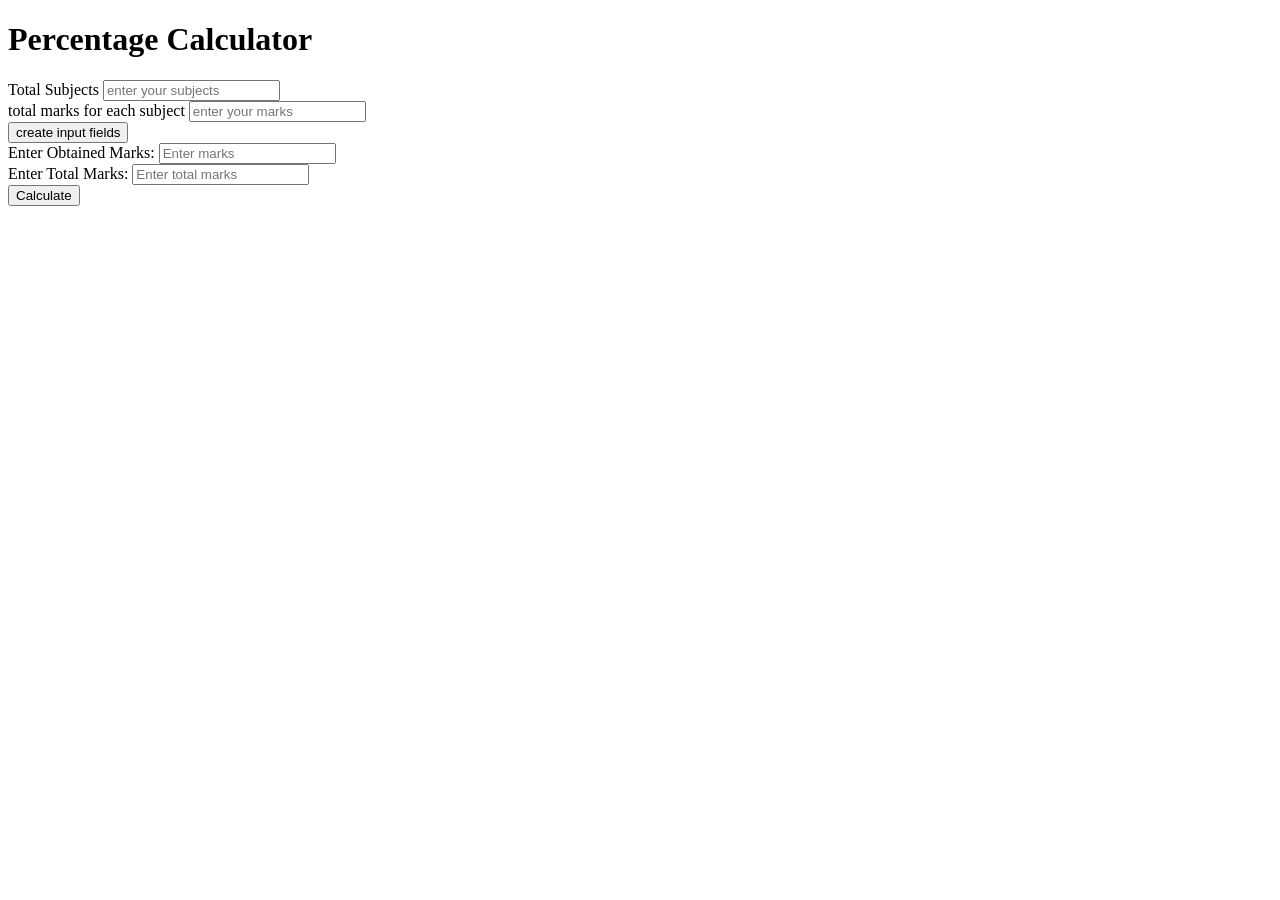
<file: index.html>
<!DOCTYPE html>
<html>
<head>
    <title>Percentage Calculator</title>
</head>
<body>

    <h1>Percentage Calculator</h1>

    <label>Total Subjects</label>
    <input type="text" id="subject" placeholder="enter your subjects">
    <br>

    <label>total marks for each subject</label>
    <input type="text" id="total" placeholder="enter your marks">
    <br>

    <button onclick="totalmarks()">create input fields</button>
    <br>

    <label>Enter Obtained Marks:</label>
    <input type="number" id="obtained" placeholder="Enter marks">

    <br>

    <label>Enter Total Marks:</label>
    <input type="number" id="total" placeholder="Enter total marks">

    <br>

    <button onclick="calculatePercentage()">Calculate</button>

    <h5 id="result"></h5>

    <script src="script.js"></script>

</body>
</html>
</file>
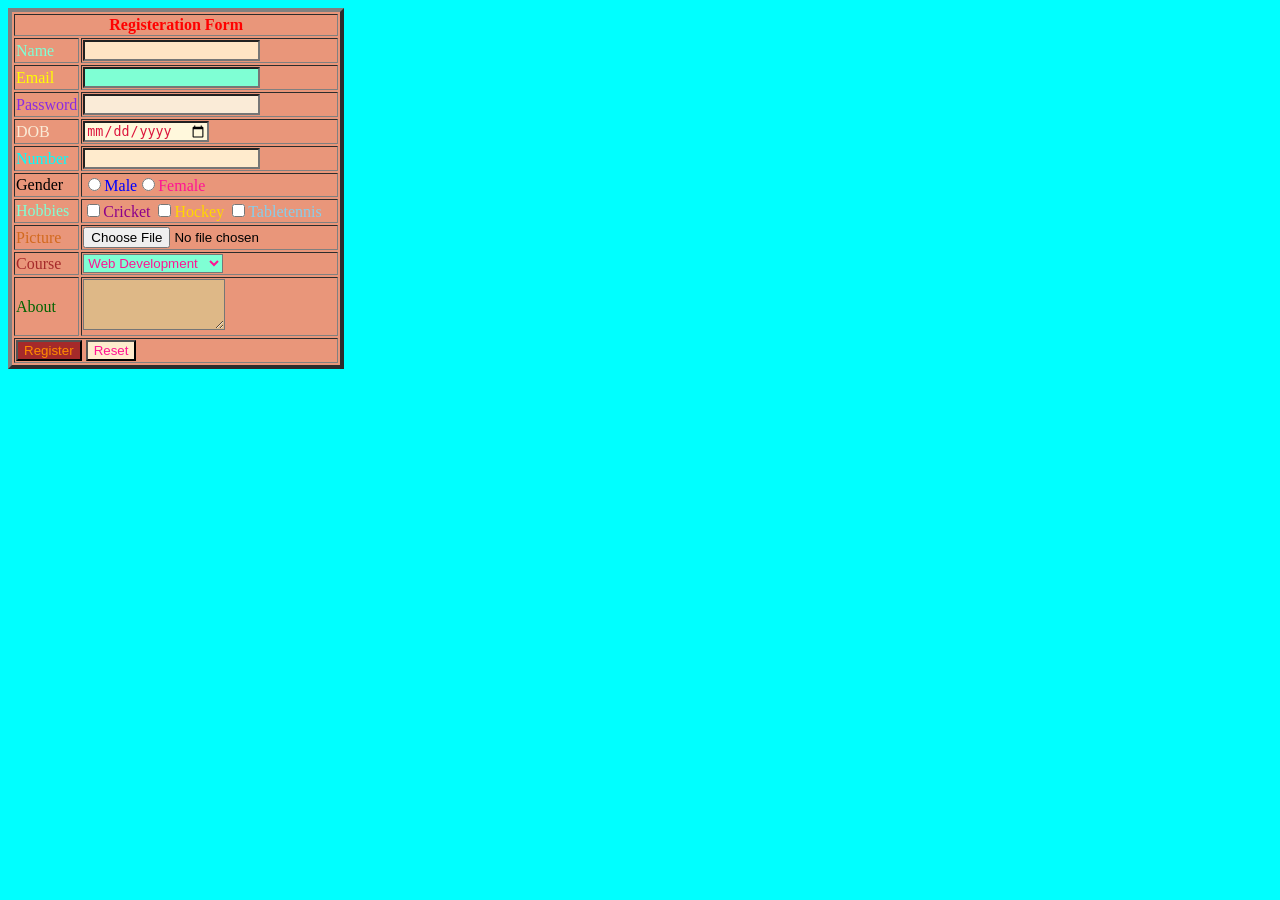
<file: formandtable.html>
<!DOCTYPE html>
<html lang="en">
<head>
    <meta charset="UTF-8">
    <meta name="viewport" content="width=>, initial-scale=1.0">
    <link rel="stylesheet" href="./formtable.css">
    <link rel="shortcut icon" href="A favicon.png" type="image/x-icon">
    <title>Document</title>
    <style>
       span{
        color: red;
       }
       .name{
        color: aquamarine;
       }
       #l{
        color: yellow;
       }
    </style>
</head>
<body>
    <!--Made a registration form-->
    <form action="">
        <table border="4px" style="background-color: darksalmon;">
            <tr>
                <th colspan="5"><span>Registeration Form</span></th>
            </tr>
            <tr>
                <td><label for="name"><span class="name">Name</span></label></td>
                <td></span><input type="text" id="name" <span style="background-color: bisque; color:blueviolet ;"></span></td>
            </tr>
            <tr>
                <td><label for="email"><span id="l">Email</span></label></td>
                <td><input type="email" id="email" <span style="background-color:aquamarine; color:darkblue;"></span></td>
            </tr>
            <tr>
                <td><label for="pass"> <span style="color: blueviolet;">Password</span></label></td>
                <td><input type="password" id="pass" <span style="background-color: antiquewhite; color: chartreuse;"></span></td>
            </tr>
            <tr>
                <td><label for="DOB"><span class="d">DOB</span></label></td>
                <td><input type="date" id="DOB"<span style="background-color: cornsilk; color: crimson;"></span></td>
            </tr>
            <tr>
                <td><label for="num"><span class="n">Number</span></label></td>
                <td><input type="number" id="num" <span style="background-color: blanchedalmond; color: darkmagenta;"></span></td>
            </tr>
            <tr>
                <td><label for=""><span id="g">Gender</span></label></td>
                <td><input type="radio" name="gender"><span style="color:blue;">Male</span><input type="radio" name="gender"><span style="color:deeppink;">Female</span></td>
            </tr>
            <tr>
                <td><label for=""><span id="h">Hobbies</label></td>
                <td><input type="checkbox"><span style="color: darkmagenta;">Cricket</span> <input type="checkbox"><span style="color: gold;">Hockey</span> <input type="checkbox"><span style="color: skyblue;">Tabletennis</span></td>
            </tr>
            <tr>
                <td><label for="pic"><span id="p">Picture</span></label></td>
                <td><input type="file" id="pic"></td>
            </tr>
            <tr>
                <td><label for=""><span class="c">Course</span></label></td>
                <td><select name="" id="" <span style="background-color: aquamarine;color:deeppink;"></span>>
                        <option value="">Web Development</option>
                        <option value="">Digital Marketing</option>
                        <option value="">Graphic Designing</option>
                        <option value="">Artificial Intelligence</option>
                </select></td>
            </tr>
            <tr>
                <td><label for=""><span class="a">About</span></label></td>
                <td><textarea name="" id="" rows="3" cols="15"<span style="background-color:burlywood; color: yellow;"></textarea></td>
            </tr>
            <tr>
                <td colspan="2"><button type="submit" style="background-color: brown;"><span id="r">Register</span></button> <button type="reset" style="background-color:blanchedalmond;"><span id="e">Reset</span></button></td>
            </tr>
        </table>
    </form>
</body>
</html>
</file>
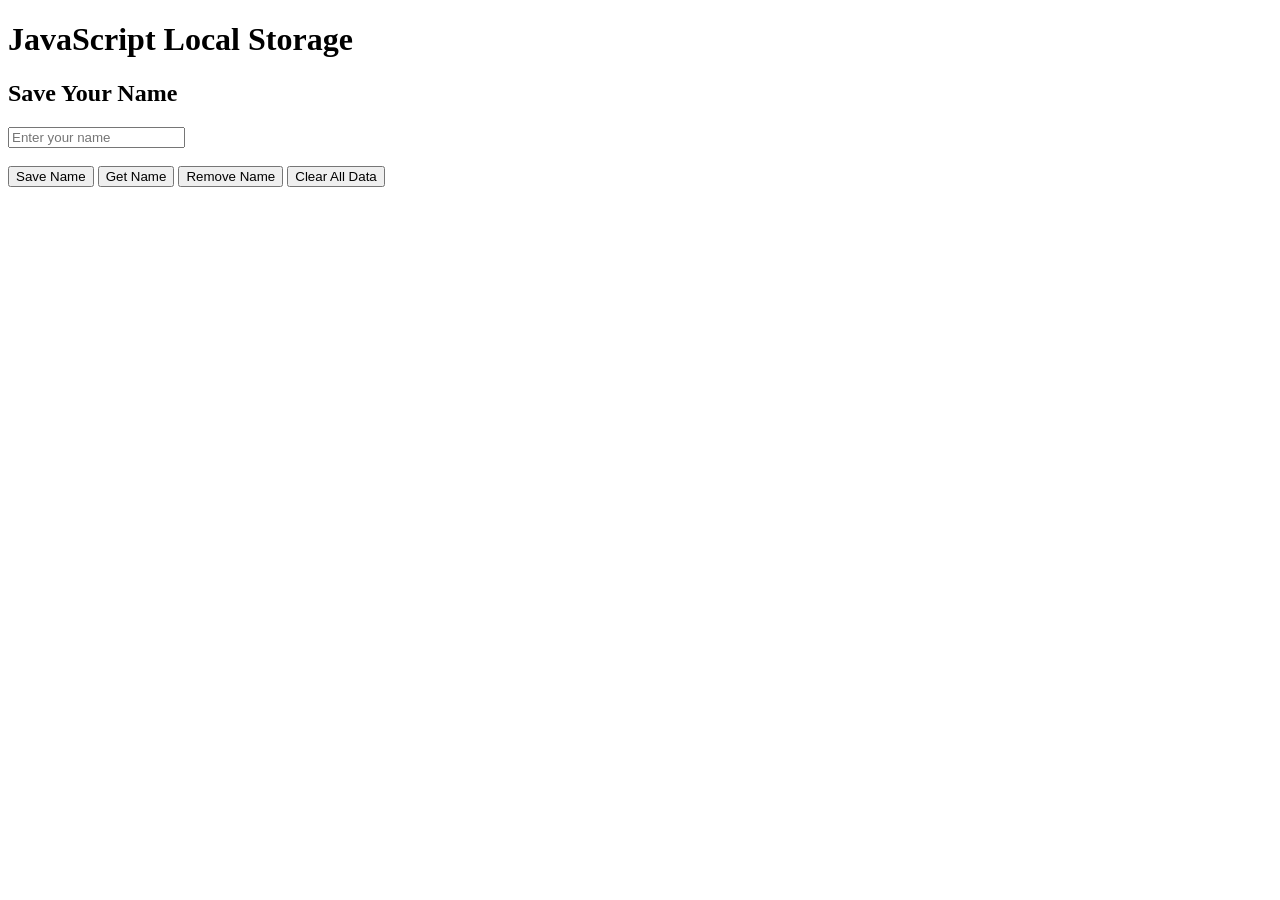
<file: local.html>
<!DOCTYPE html>
<html>
<head>
    <title>JavaScript Local Storage</title>
</head>
<body>

    <h1>JavaScript Local Storage</h1>

    <h2>Save Your Name</h2>

    <input type="text" id="userName" placeholder="Enter your name">

    <br><br>

    <button onclick="saveData()">Save Name</button>

    <button onclick="getData()">Get Name</button>

    <button onclick="removeData()">Remove Name</button>

    <button onclick="clearData()">Clear All Data</button>

    <h3 id="result"></h3>

    <script src="local.js"></script>

</body>
</html>
</file>
<file: formtable.css>
.d {
    color: antiquewhite;
}

.n {
    color: aqua;
}

#g {
    color: black;
}

#h {
    color: aquamarine;
}

#p {
    color: chocolate;
}

.c {
    color: brown;
}
.a{
    color: darkgreen;
}
#r{
    color: darkorange;
}
#e{
    color: deeppink;
}
body{
    background-color: aqua;
}
</file>
